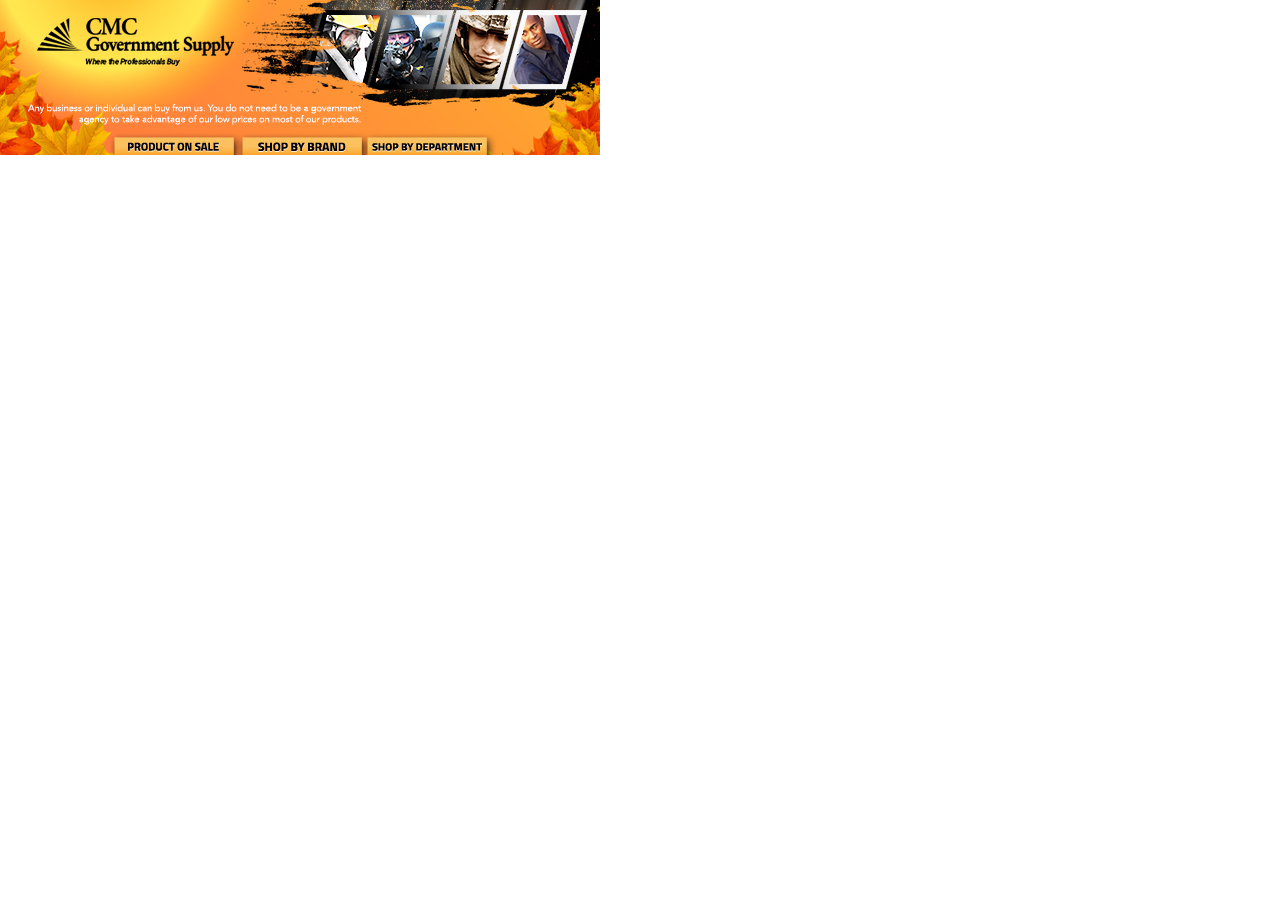
<file: src/01_FourSeasonsFall_Header.html>
<html>
<head>
<title>01_FourSeasonsFall_Header</title>
<meta http-equiv="Content-Type" content="text/html; charset=utf-8">
</head>
<body bgcolor="#FFFFFF" leftmargin="0" topmargin="0" marginwidth="0" marginheight="0">
<!-- Save for Web Slices (01_FourSeasonsFall_Header.psd) -->
<table id="Table_01" width="600" height="155" border="0" cellpadding="0" cellspacing="0">
	<tr>
		<td colspan="7">
			<img src="images/01_FourSeasonsFall_Header_01.jpg" width="600" height="137" alt=""></td>
	</tr>
	<tr>
		<td>
			<img src="images/01_FourSeasonsFall_Header_02.jpg" width="114" height="18" alt=""></td>
		<td>
			<a href="http://www.cmcgov.com/Products-on-Sale/" target="_blank">
				<img src="images/01_FourSeasonsFall_Header_03.jpg" width="120" height="18" border="0" alt=""></a></td>
		<td>
			<img src="images/01_FourSeasonsFall_Header_04.jpg" width="8" height="18" alt=""></td>
		<td>
			<a href="http://www.cmcgov.com/Shop-By-Brand/" target="_blank">
				<img src="images/01_FourSeasonsFall_Header_05.jpg" width="120" height="18" border="0" alt=""></a></td>
		<td>
			<img src="images/01_FourSeasonsFall_Header_06.jpg" width="5" height="18" alt=""></td>
		<td>
			<a href="http://www.cmcgov.com/Shop-By-Department/" target="_blank">
				<img src="images/01_FourSeasonsFall_Header_07.jpg" width="120" height="18" border="0" alt=""></a></td>
		<td>
			<img src="images/01_FourSeasonsFall_Header_08.jpg" width="113" height="18" alt=""></td>
	</tr>
</table>
<!-- End Save for Web Slices -->
</body>
</html>
</file>
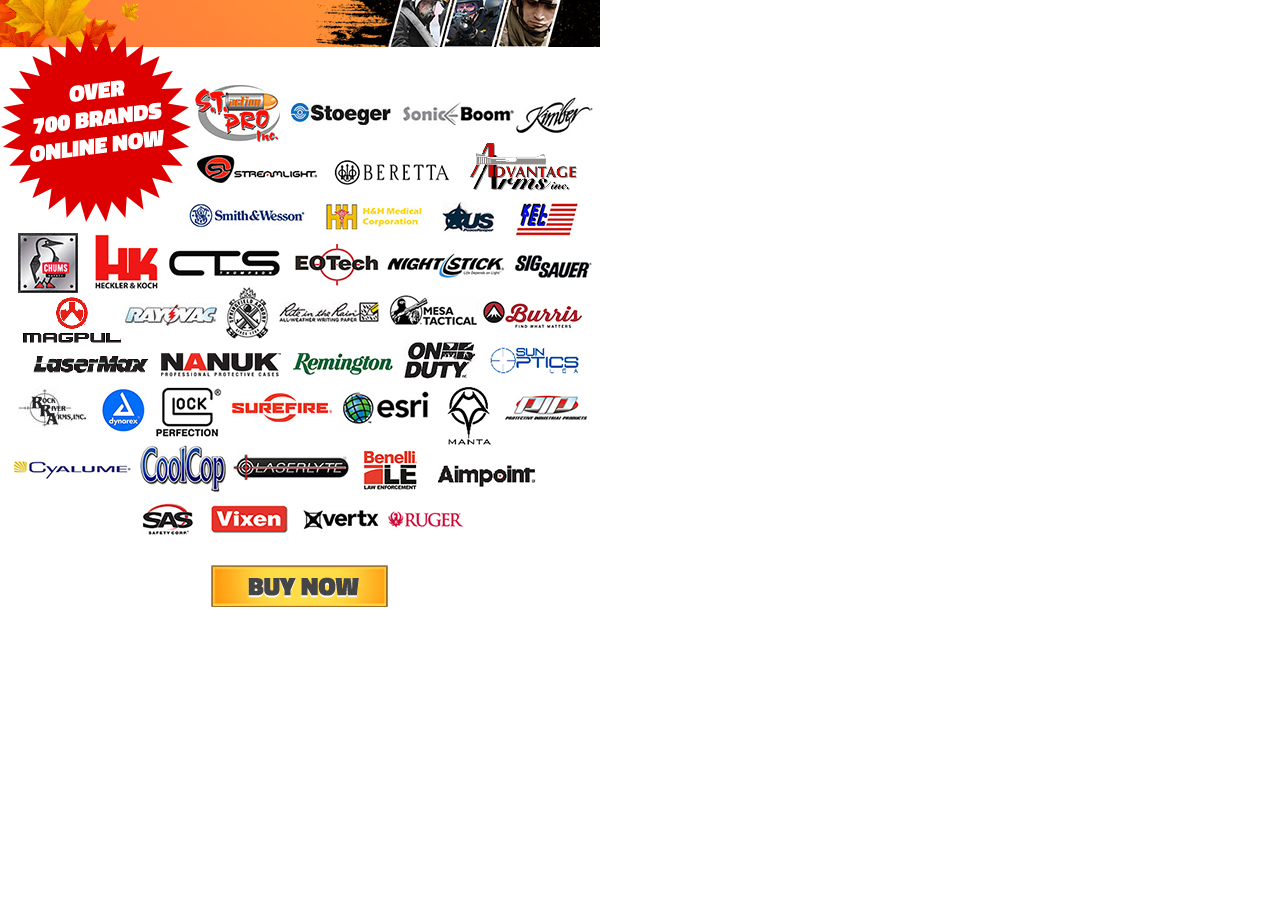
<file: src/04_FourSeasonsFall_BrandModule_01.html>
<html>
<head>
<title>04_FourSeasonsFall_BrandModule_01</title>
<meta http-equiv="Content-Type" content="text/html; charset=utf-8">
</head>
<body bgcolor="#FFFFFF" leftmargin="0" topmargin="0" marginwidth="0" marginheight="0">
<!-- Save for Web Slices (04_FourSeasonsFall_BrandModule_01.psd) -->
<table id="Table_01" width="600" height="618" border="0" cellpadding="0" cellspacing="0">
	<tr>
		<td colspan="3">
			<img src="images/04_FourSeasonsFall_BrandModule_01_01.jpg" width="600" height="565" alt=""></td>
	</tr>
	<tr>
		<td rowspan="2">
			<img src="images/04_FourSeasonsFall_BrandModule_01_02.jpg" width="211" height="53" alt=""></td>
		<td>
			<a href="http://www.cmcgov.com/Shop-By-Brand/" target="_blank">
				<img src="images/04_FourSeasonsFall_BrandModule_01_03.jpg" width="177" height="42" border="0" alt=""></a></td>
		<td rowspan="2">
			<img src="images/04_FourSeasonsFall_BrandModule_01_04.jpg" width="212" height="53" alt=""></td>
	</tr>
	<tr>
		<td>
			<img src="images/04_FourSeasonsFall_BrandModule_01_05.jpg" width="177" height="11" alt=""></td>
	</tr>
</table>
<!-- End Save for Web Slices -->
</body>
</html>
</file>
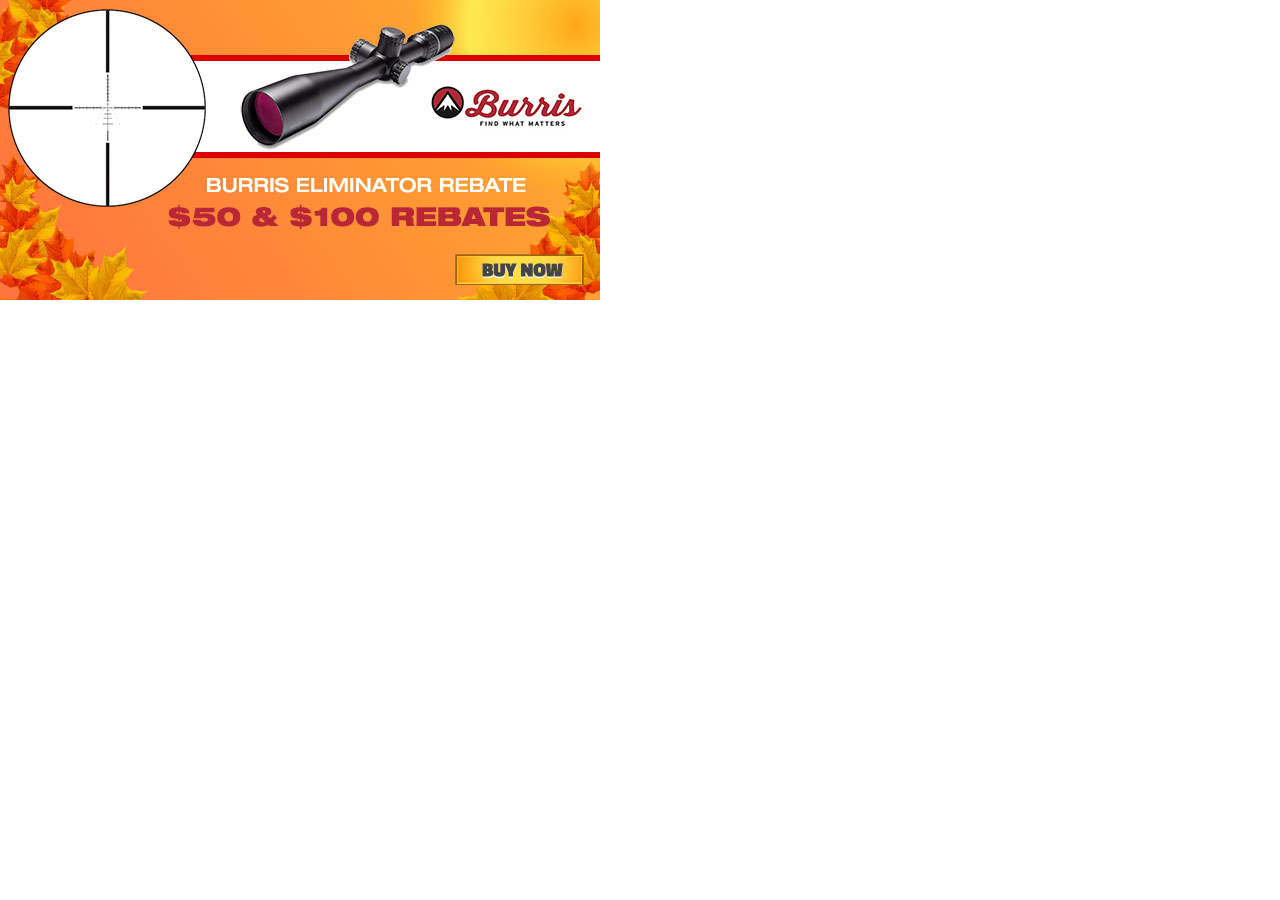
<file: src/05_FourSeasonsFall_600x300.html>
<html>
<head>
<title>05_FourSeasonsFall_600x300</title>
<meta http-equiv="Content-Type" content="text/html; charset=utf-8">
</head>
<body bgcolor="#FFFFFF" leftmargin="0" topmargin="0" marginwidth="0" marginheight="0">
<!-- Save for Web Slices (05_FourSeasonsFall_600x300.psd) -->
<table id="Table_01" width="600" height="300" border="0" cellpadding="0" cellspacing="0">
	<tr>
		<td colspan="3">
			<img src="images/05_FourSeasonsFall_600x300_01.jpg" width="600" height="254" alt=""></td>
	</tr>
	<tr>
		<td rowspan="2">
			<img src="images/05_FourSeasonsFall_600x300_02.jpg" width="455" height="46" alt=""></td>
		<td>
			<a href="http://www.cmcgov.com/Burris-Veracity-Scopes/" target="_blank">
				<img src="images/05_FourSeasonsFall_600x300_03.jpg" width="129" height="31" border="0" alt=""></a></td>
		<td rowspan="2">
			<img src="images/05_FourSeasonsFall_600x300_04.jpg" width="16" height="46" alt=""></td>
	</tr>
	<tr>
		<td>
			<img src="images/05_FourSeasonsFall_600x300_05.jpg" width="129" height="15" alt=""></td>
	</tr>
</table>
<!-- End Save for Web Slices -->
</body>
</html>
</file>
